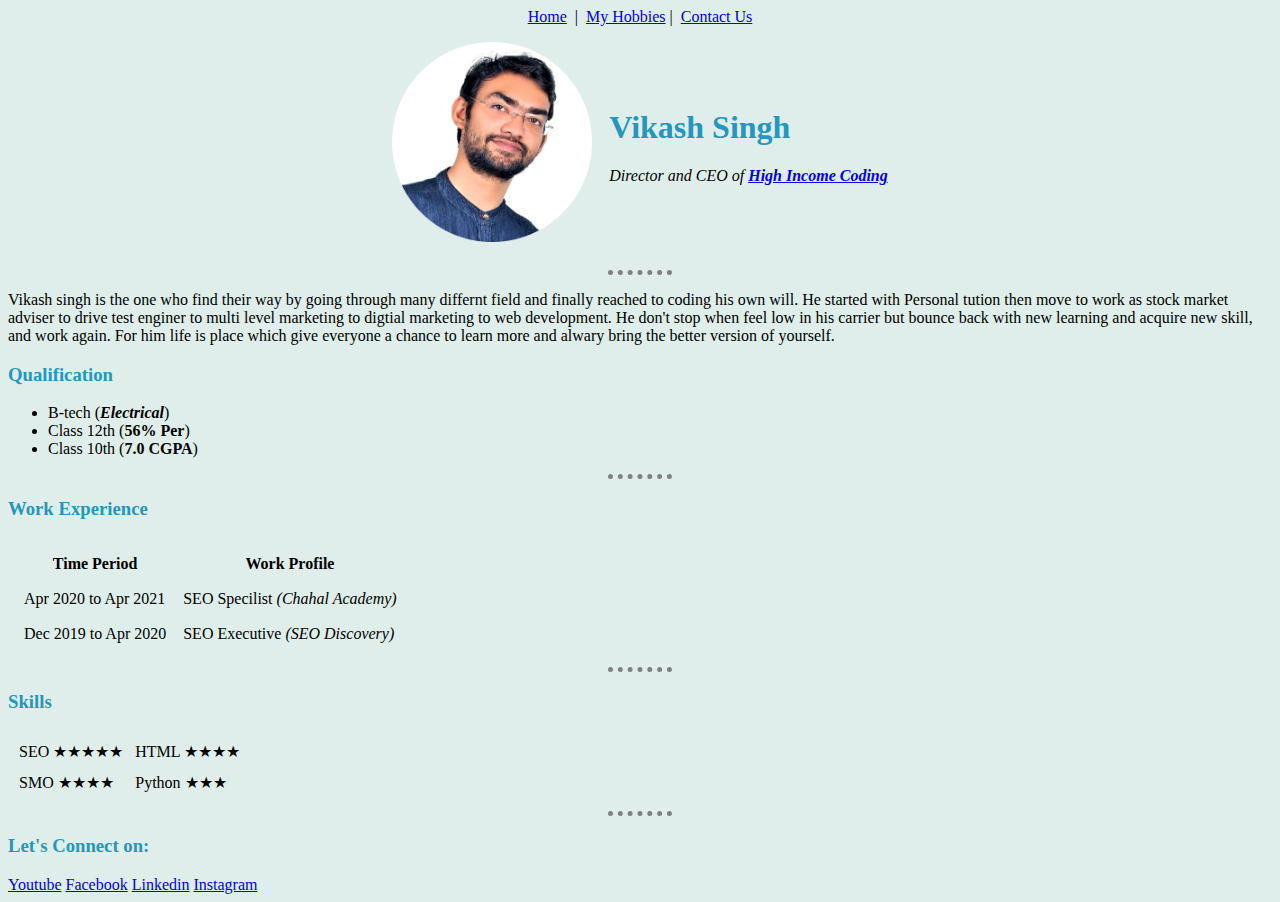
<file: index.html>
<!DOCTYPE html>
<html lang="en" dir="ltr">
<head>
  <meta name="description" content="This site is a basic resume of an web developer who learn everything by his own.">
  <meta name="title" content="Vikash Singh Resume - A web developer">
  <meta charset="utf-8">
  <link rel="stylesheet" href="CSS/style.css">
  <title>Vikash Personal Site</title>
</head>

<body>
  <center>
    <nav>
      <a href="index.html">Home</a> &nbsp|&nbsp
      <a href="hobbies.html"> My Hobbies</a>&nbsp|&nbsp
      <a href="contact.html"> Contact Us</a>
    </nav>


    <table cellspacing="15px">
      <tr>
        <td>
          <img src="image/vikash.png" width="200px" alt="Vikash singh founder of High Income Coading">
        </td>
        <td>
          <h1>Vikash Singh</h1>
          <p><em>Director and CEO of <b><a href="#">High Income Coding </a></b></em></p>
        </td>
      </tr>
    </table>
  </center>
  <hr>
  <p>Vikash singh is the one who find their way by going through many differnt field and finally reached to coding his own will.
    He started with Personal tution then move to work as stock market adviser to drive test enginer to multi level marketing to
    digtial marketing to web development. He don't stop when feel low in his carrier but bounce back with new learning and acquire
    new skill, and work again. For him life is place which give everyone a chance to learn more and alwary bring the better version of yourself.</p>

  <h3>Qualification</h3>
  <ul>
    <li>B-tech (<strong><em>Electrical</em></strong>)</li>
    <li>Class 12th (<strong>56% Per</strong>)</li>
    <li>Class 10th (<strong>7.0 CGPA</strong>)</li>
  </ul>
  <hr>
  <h3>Work Experience</h3>
  <table cellspacing="15px">
    <thead>
      <tr>
        <th>Time Period</th>
        <th>Work Profile</th>
      </tr>
    </thead>
    <tbody>
      <tr>
        <td>Apr 2020 to Apr 2021</td>
        <td>SEO Specilist <em>(Chahal Academy)</em></td>
      </tr>
      <tr>
        <td>Dec 2019 to Apr 2020</td>
        <td>SEO Executive <em>(SEO Discovery)</em></td>
      </tr>
    </tbody>
  </table>
  <hr>
  <h3>Skills</h3>
  <table cellspacing="10">
    <tr>
      <td>SEO &#9733;&#9733;&#9733;&#9733;&#9733;</td>
      <td>HTML &#9733;&#9733;&#9733;&#9733;</td>
    </tr>
    <tr>
      <td>SMO &#9733;&#9733;&#9733;&#9733;</td>
      <td>Python &#9733;&#9733;&#9733;</td>
    </tr>
  </table>
  <hr>
  <h3>Let's Connect on:</h3>
  <a href="#">Youtube</a>
  <a href="#">Facebook</a>
  <a href="#">Linkedin</a>
  <a href="#">Instagram</a>
</body>

</html>
</file>
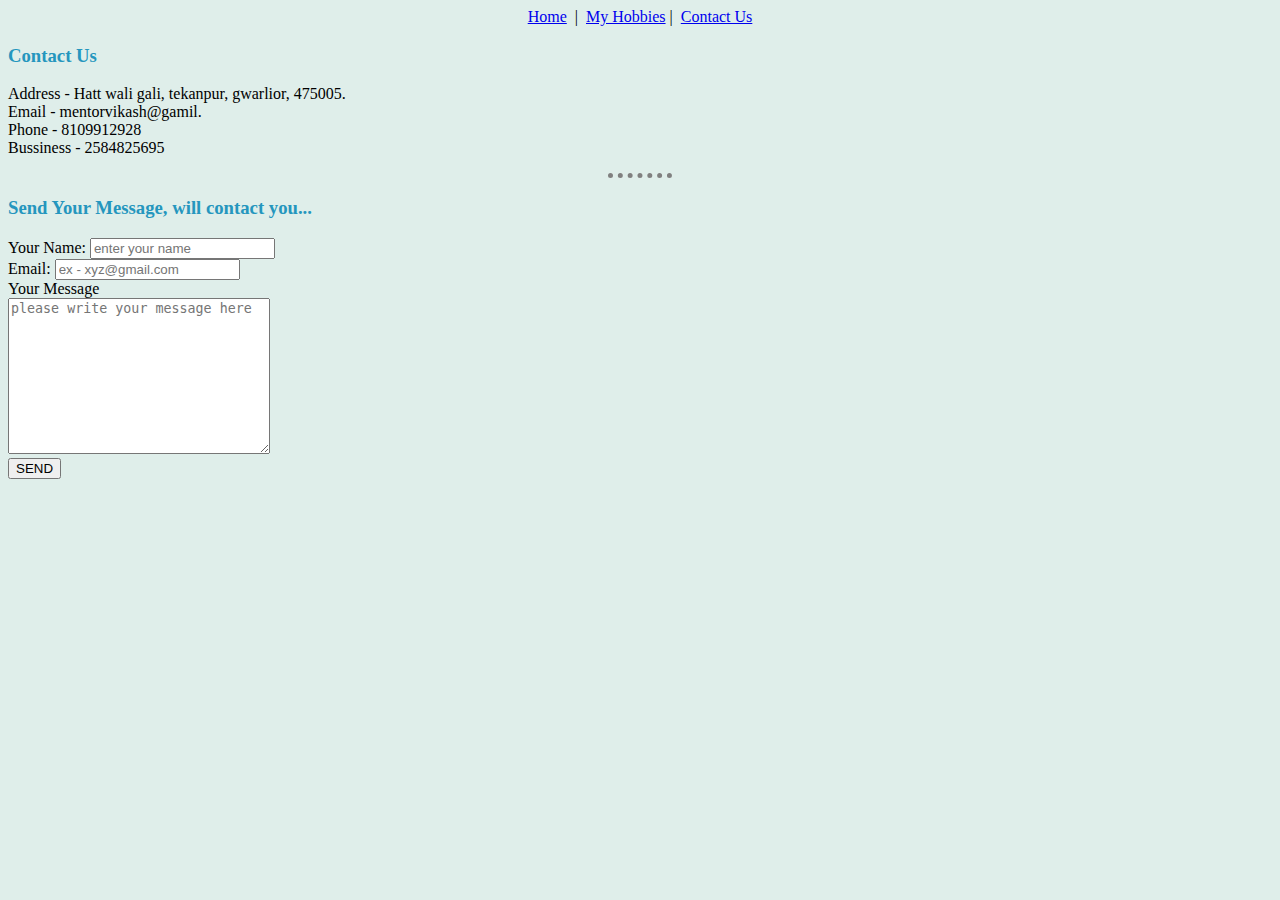
<file: contact.html>
<!DOCTYPE html>
<html lang="en" dir="ltr">
  <head>
    <meta charset="utf-8">
    <title>Contact Me</title>
    <link rel="stylesheet" href="CSS/style.css">
  </head>
  <body>
    <center>
    <nav>
      <a href="index.html">Home</a> &nbsp|&nbsp
      <a href="hobbies.html"> My Hobbies</a>&nbsp|&nbsp
      <a href="contact.html"> Contact Us</a>
    </nav>
  </center>
    <h3>Contact Us</h3>
    <p>
      Address - Hatt wali gali, tekanpur, gwarlior, 475005. <br>
      Email - mentorvikash@gamil.<br>
      Phone - 8109912928 <br>
      Bussiness - 2584825695
    </p><hr>
    <h3>Send Your Message, will contact you...</h3>
    <form class="" action="mailto:mentorvikash@gmail.com" method="post" enctype="text/plain">
      <label>Your Name:</label>
      <input type="text" name="Name" value="" placeholder="enter your name"><br>
      <label>Email:</label>
      <input type="email" name="Email" value="" placeholder="ex - xyz@gmail.com"><br>
      <label>Your Message</label><br>
      <textarea name="Message" rows="10" cols="30" placeholder="please write your message here"></textarea><br>
      <input type="Submit" name="" value="SEND">
    </form>
  </body>
</html>
</file>
<file: CSS/style.css>
body {
  background-color: #DFEEEA;
}

h1,h3 {
  color: #2596be;
}

hr {
  border-style: none;
  border-top-style: dotted;
  border-color: gray;
  border-top-width: thick;
  width: 5%;
}
</file>
